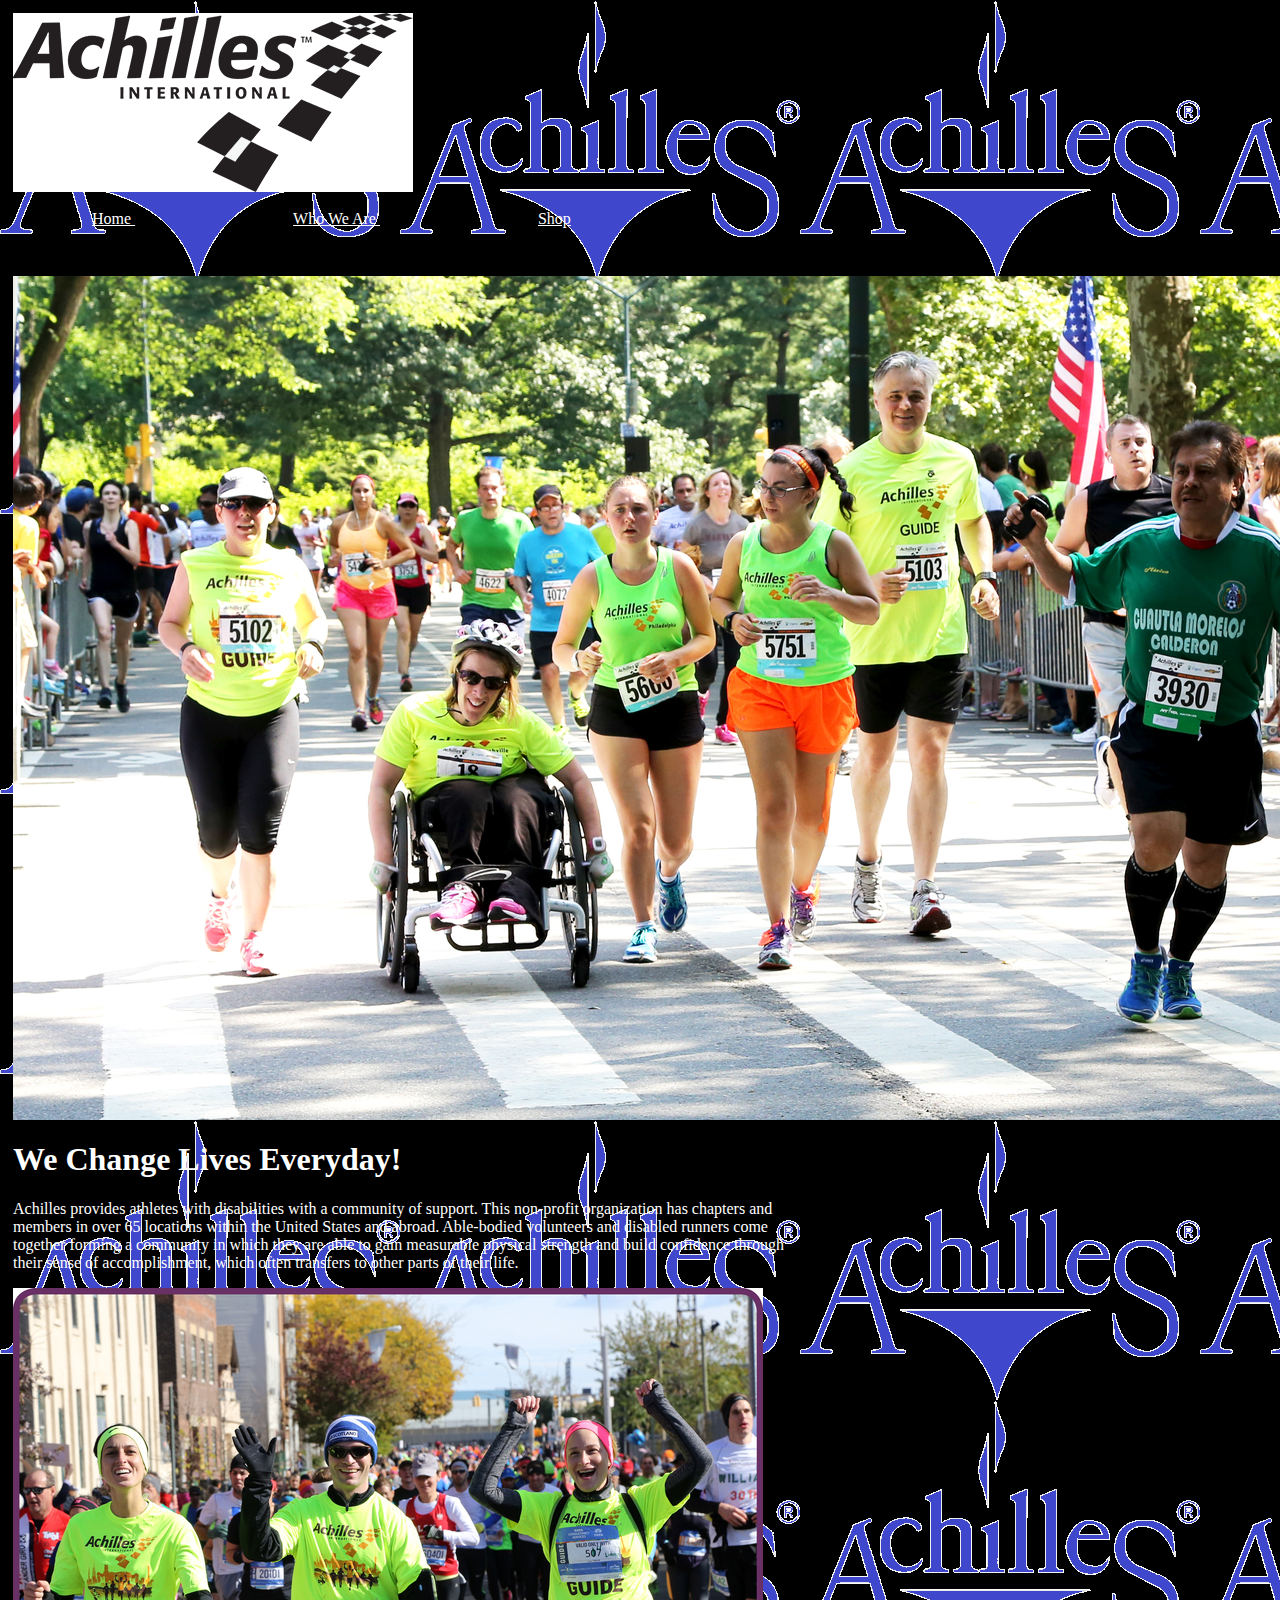
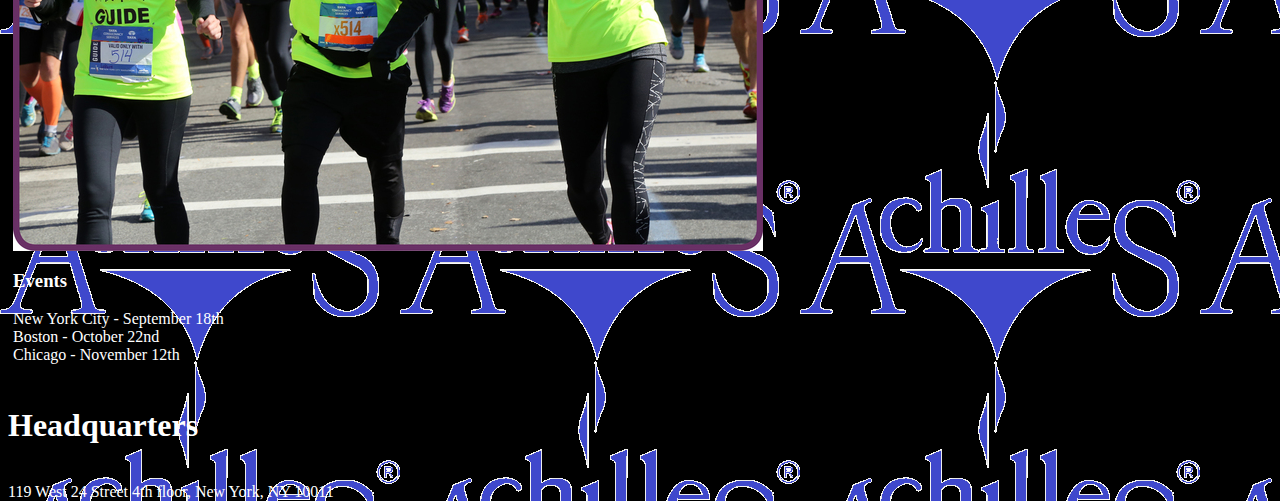
<file: INDEX.html>
<html>
  <header>
    <link href="ACHILLES.css" rel="stylesheet">
    <title>
      Achilles Heel New York
    </title>
<a href="INDEX.html">  <img src="achilles_logo.png"></img> </a>
<br><br>
<nav>  <a href="INDEX.html"> Home </a>
  <a href="ACHILLESTEAM.html"> Who We Are </a>
  <a href="SHOP.html"> Shop </a>
</nav>
<img src="ACHILLESHOMEIMAGE.jpg"></img>
<br>
    <body>
<h1> We Change Lives Everyday! </h1>
<p>Achilles provides athletes with disabilities with a community of support.
  This non-profit organization has chapters and members in over 65 locations
  within the United States and abroad. Able-bodied volunteers and disabled
  runners come together forming a community in which they are able to gain
  measurable physical strength and build confidence through their sense of
  accomplishment, which often transfers to other parts of their life.</p>
    </body>

    <img src="EVENTSIMAGE.jpg"></img>
    <p><h3>Events</h3></p>
    <p>New York City - September 18th <br> Boston - October 22nd <br> Chicago -
      November 12th
    </p>
  </header>
    <footer> <h1> Headquarters </h1>
      <br>119 West 24 Street 4th floor, New York, NY 10011 </footer>

</html>
</file>
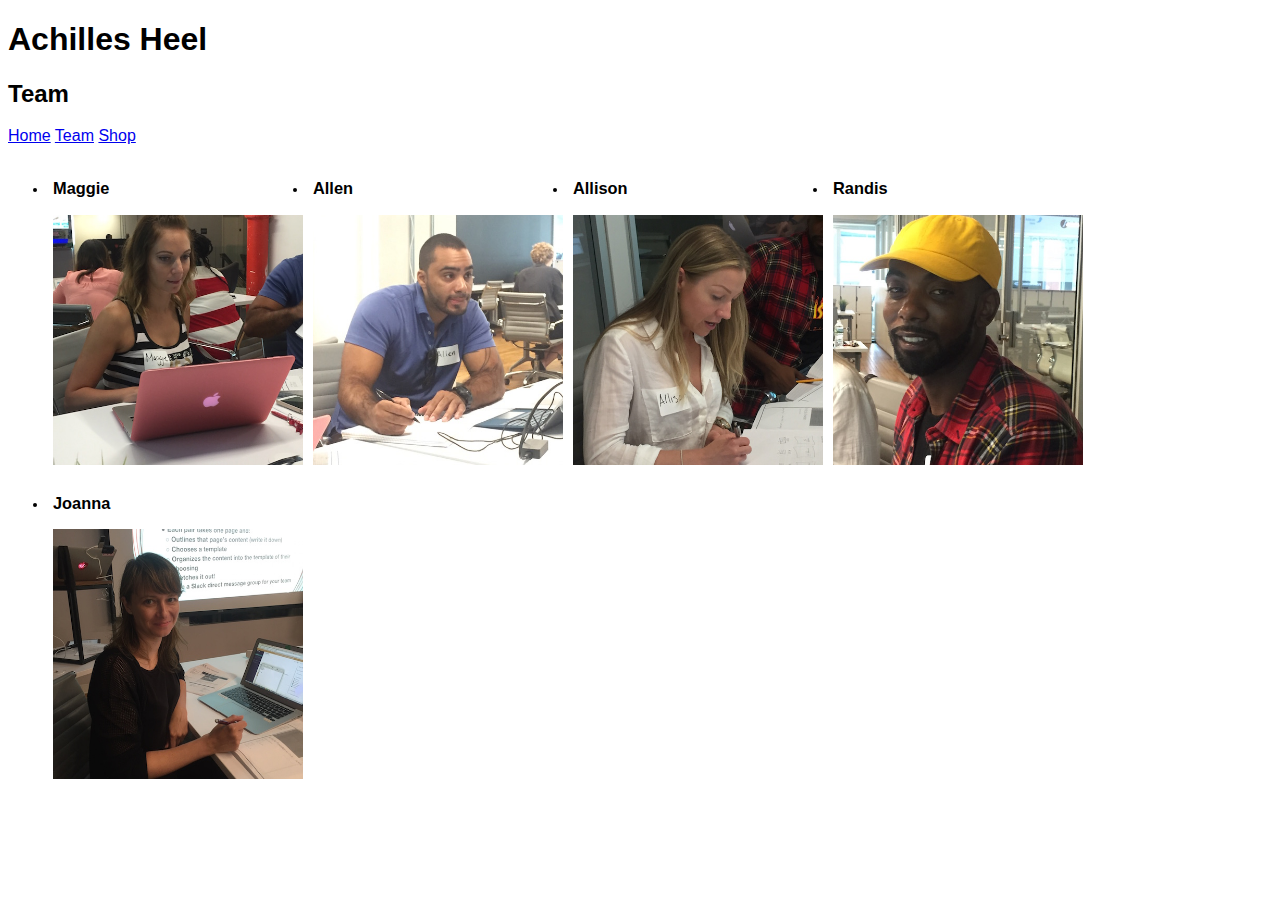
<file: ACHILLESTEAM.html>
<!DOCTYPE html>

<html>
  <head>
    <meta charset="utf-8">
    <link href="team.css" rel="stylesheet">
    <title>
    Team
    </title>
  </head>
  <body>
    <header>
      <h1>Achilles Heel </h1>
      <h2>Team</h2>
    </header>
<nav>
    <a href="index.html">Home</a></li>
    <a href="ACHILLESTEAM.html">Team</a></li>
    <a href="SHOP.html">Shop</a></li>
</nav>
<p>

<ul>
  <li>
    <h3>Maggie</h3>
    <img src="Images/IMG_1.JPG"/>
  </li>
<li>
  <h3>Allen</h3>
  <img src="Images/IMG_2.JPG"/>
</li>
<li>
  <h3>Allison</h3>
  <img src="Images/IMG_3.JPG"/>
</li>
<li>
  <h3>Randis</h3>
  <img src="Images/IMG_4.JPG"/>
</li>
<li>
  <h3>Joanna</h3>
  <img src="Images/IMG_5.JPG"/>
</li>
  </ul>
  </p>
  </body>
</html>
</file>
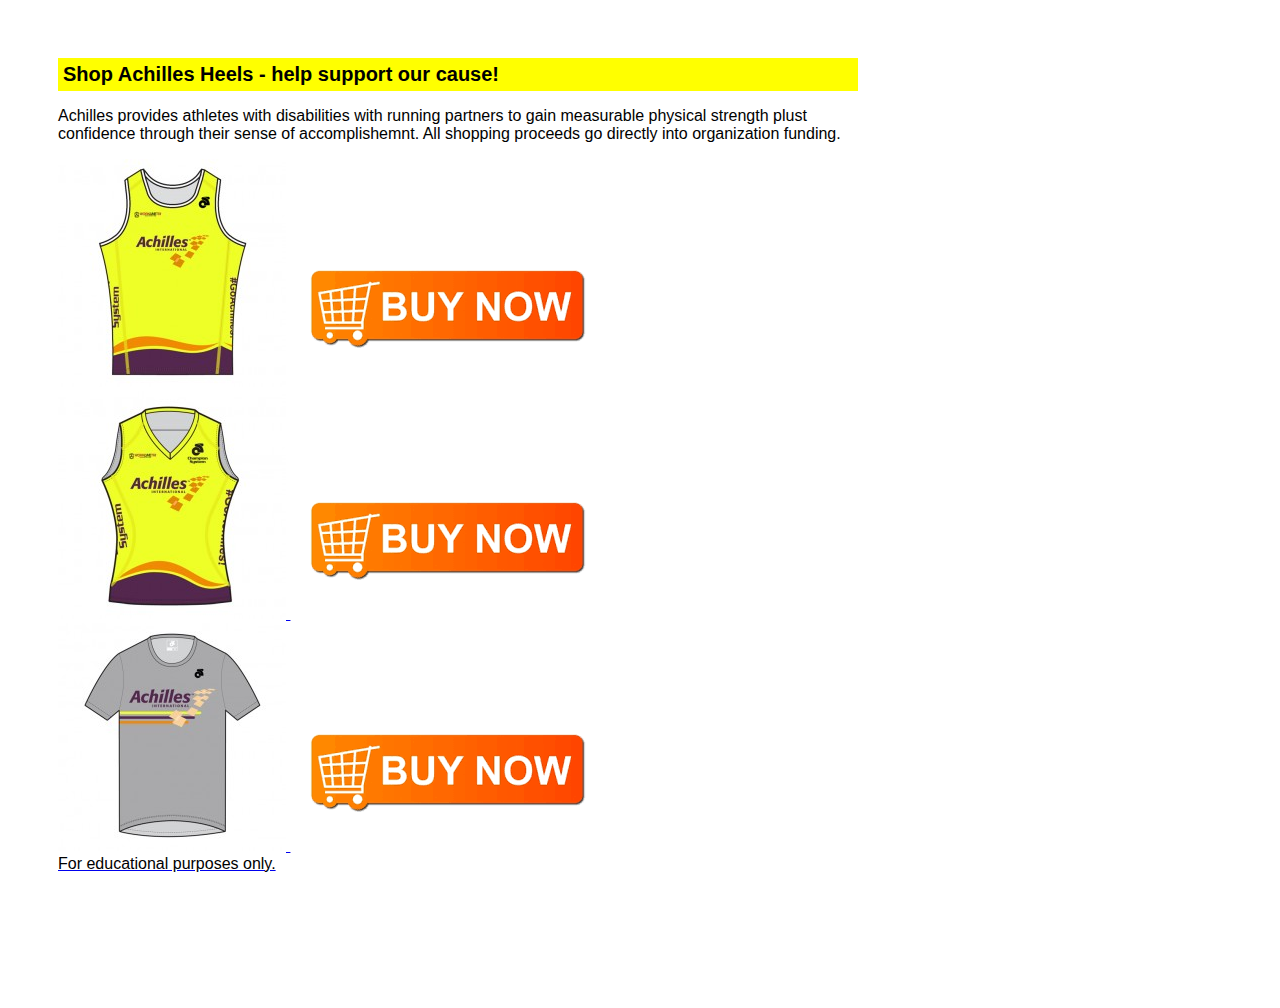
<file: SHOP.html>
<html>
<head>
  <link href="shop.css" rel="stylesheet">
  <title>
  Achilles Shop
  </title>
</head>
<body>
  <h1>
    Shop Achilles Heels - help support our cause!
  </h1>
  <p>
Achilles provides athletes with disabilities with running partners to gain measurable physical strength plust confidence through their sense of accomplishemnt. All shopping proceeds go directly into organization funding.
  </p>
  <img src="achilles1.jpg">
  <a href="achilles1.jpg"><img src="buynow.png"</a)><br/>
    <img src="achilles2.jpg">
    <a href="achilles2.jpg"><img src="buynow.png"</a)><br/>
      <img src="achilles3.jpg">
      <a href="achilles3.jpg"><img src="buynow.png"</a><br/>
    </body>
    <footer>
      For educational purposes only.
    </footer>
</file>
<file: ACHILLES.css>
/* Note to students: Some properties are given to you to fill out,
others you can modify as they stand, and if you have time,
there are definitely some properties you should add! */

html {
  background-image: url("LOGOBACKGROUND.png");
  height: 100%;
  background-color: black;
}

img {
  background-color: white;
}
body {
  width: 800px;
  height: 100%;
}

header {
  background-color:;
  margin: 0;
  padding: 5px;
  color: white;
  font-size:;
  display: block;
}

nav {
  float: left;
  margin: 0 0 3em 0;
  padding: 0;
  width: 100%;
}

nav a {
  margin-top: 15%;
  margin: 10%;
  color: white;
}
nav ul {
  padding: ;
  float: left;
  border-bottom: ;
  list-style-type: none;
}

nav li {
  float: left;
}

nav li a {
  display: block;
  height: 25px;
  padding: 12px 18px 8px 18px;
  vertical-align: middle;
}

a {
  color: ;
}

section {
  width: 73%;
  display: inline-block;
  float: left;
}

aside {
  width: 17%;
  display: inline-block;
  background-color: black;
  padding:;
  min-height: 100%;
}

aside ul {
  list-style-type: none;
}

footer {
  width: 790px;
  background-color:;
  color: white;
  clear: both;
  display: block;
}
</file>
<file: team.css>
/* Note to students: Some properties are given to you to fill out,
others you can modify as they stand, and if you have time,
there are definitely some properties you should add! */

html {
  height: 100%;
}

body {
  height: 100%;
  font-family: helvetica;
  font-size: 14px;
  background:;

}

header {
  padding: 0px;
  display: block;
  width: 100%;
  font font-family: helvetica;
  font-size: 16px;

}

nav {
  line-height:1;
  background-color:;
  width:300px;
  display: inline-block;
  vertical-align: top;
  font-family: helvetica;
  font-size: 16px;

}

nav ul {
  list-style-type: none;
  list
}

a {
    color: ;
}

ul li {
  float: left;
  padding:5px;
}

ul img {
  width: 250px;
}

section {
  width: 516px;
  display: inline-block;
}

aside {
  width: 125px;
  display: inline-block;
  vertical-align: top;
  background-color:;
  font-size:;
}

aside ul {
  list-style-type: none;
}

footer {
  width: 790px;
  background-color:;
  text-align:;
  padding:5px;
  display: block;
}
</file>
<file: shop.css>
html {
  height: 100%;
  font-family:helvetica;
}

body {
  width: 800px;
  padding: 50px;
  height: 100%;
}

h1 {
  background-color: yellow;
  padding: 5px;
  font-size: 20px;
  display: block;
}

nav {
  float: left;
}

nav ul {
  padding: ;
  float: left;
  border-bottom: ;
  list-style-type: none;
}

nav li {
  float: left;
}

nav li a {
  display: block;
  height: 25px;
  padding: 12px 18px 8px 18px;
  vertical-align: middle;
}

a {
  color: ;
}

section {
  width: 73%;
  display: inline-block;
  float: left;
}

aside {
  width: 17%;
  display: inline-block;
  background-color:;
  padding:;
  min-height: 100%;
}

aside ul {
  list-style-type: none;
}

footer {
  width: 800px;
  background-color:;
  color:black;
  clear: both;
  display: block;
}
</file>
